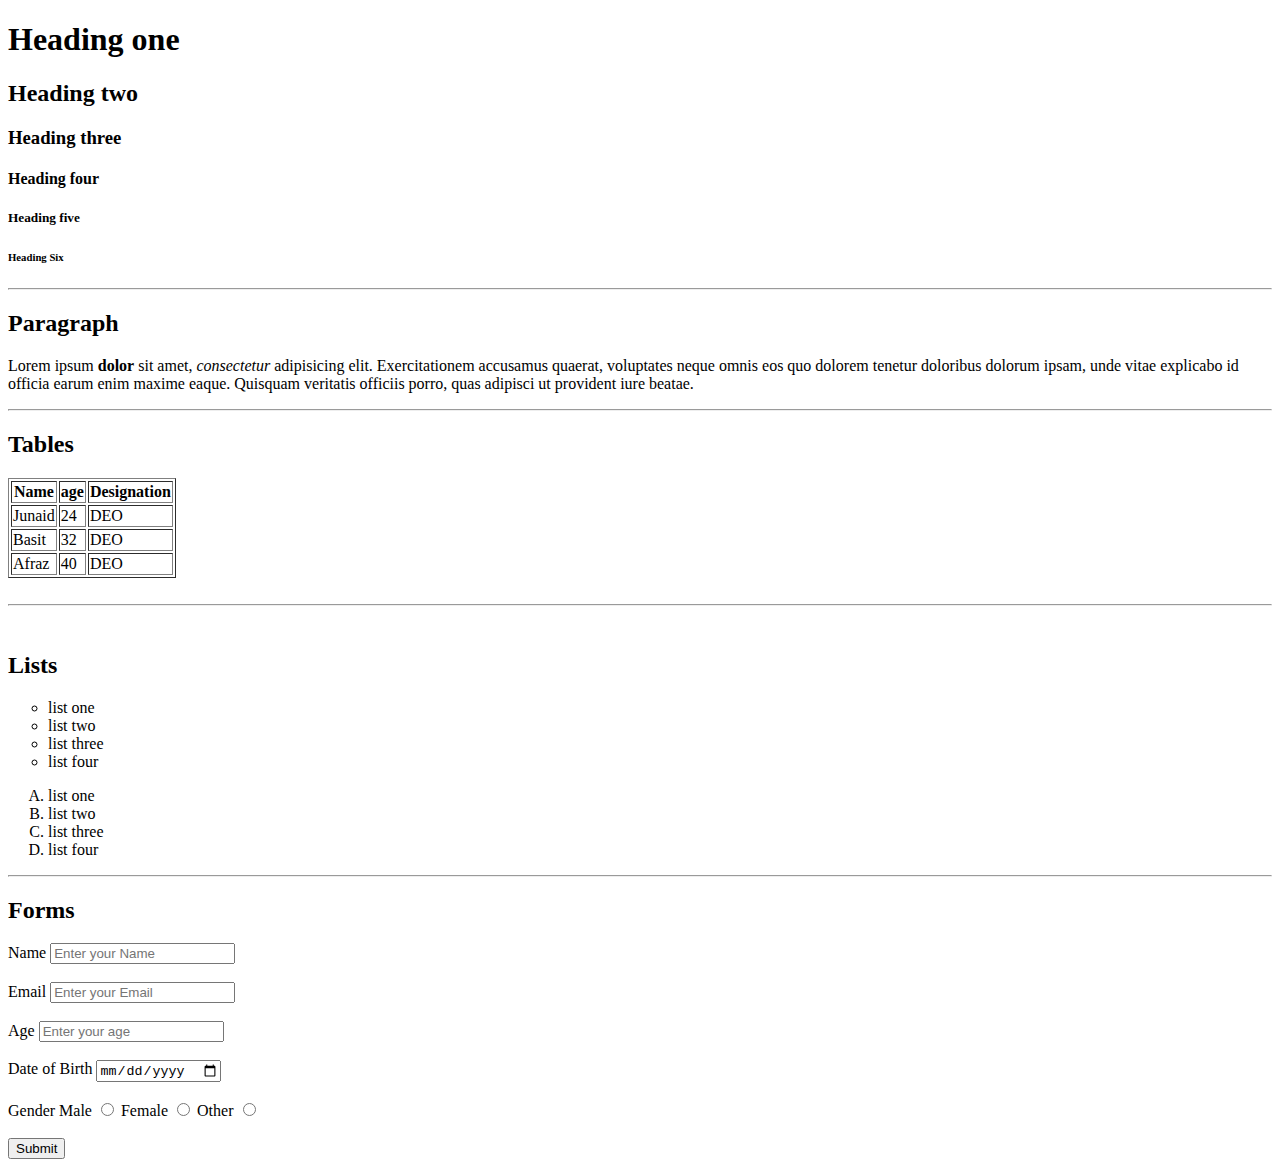
<file: Week 1/Day 2/index.html>
<!DOCTYPE html>
<html lang="en">
<head>
    <meta charset="UTF-8">
    <meta name="viewport" content="width=device-width, initial-scale=1.0">
    <title>Day 2</title>
</head>
<body>
    <!-- Headings -->
     <h1>Heading one</h1>
     <h2>Heading two</h2>
     <h3>Heading three</h3>
     <h4>Heading four</h4>
     <h5>Heading five</h5>
     <h6>Heading Six</h6>
     <hr>

     <h2>Paragraph</h2>
     <p>Lorem ipsum <strong>dolor</strong> sit amet, <em>consectetur</em> adipisicing elit. Exercitationem accusamus quaerat, voluptates neque omnis eos quo dolorem tenetur doloribus dolorum ipsam, unde vitae explicabo id officia earum enim maxime eaque. Quisquam veritatis officiis porro, quas adipisci ut provident iure beatae.</p>

     <hr>

    <h2>Tables</h2>
    <table border="">
        <thead>
            <tr>
                <th>Name</th>
                <th>age</th>
                <th>Designation</th>
            </tr>
        </thead>

        <tbody>

            <tr>
                <td>Junaid</td>
                <td>24</td>
                <td>DEO</td>
            </tr>
            <tr>
                <td>Basit</td>
                <td>32</td>
                <td>DEO</td>
            </tr>
            <tr>
                <td>Afraz</td>
                <td>40</td>
                <td>DEO</td>
            </tr>

        </tbody>
    </table>
    <br>
    <hr>
    <br>
    <h2>Lists</h2>
    <ul type="circle">
        <li>list one</li>
        <li>list two</li>
        <li>list three</li>
        <li>list four</li>
    </ul>

    <ol type="A">
        <li>list one</li>
        <li>list two</li>
        <li>list three</li>
        <li>list four</li>
    </ol>
<hr>

<h2>Forms</h2>
<form action="backend.php">

    <div>
        
        <label for="name">Name</label>
        <input type="text" name="myName" id="name" placeholder="Enter your Name">
    </div>
    <br>
    <div>
        <label for="email">Email</label>
        <input type="email" name="myEmail" id="email" placeholder="Enter your Email">
    </div>
    <br>
    <div>
        <label for="number">Age</label>
        <input type="number" name="myAge" id="number" placeholder="Enter your age">
    </div>
    <br>
    <div>
        <label for="dateofbirth">Date of Birth</label>
        <input type="date" name="myDate" id="dateofbirth">
    </div>
    <br>
    <div>
        <label for="gender">Gender</label>
        Male <input type="radio" name="myGender" id="gender">
        Female <input type="radio" name="myGender" id="gender">
        Other <input type="radio" name="myGender" id="gender">
    </div>
    <br>
    <input type="submit" value="Submit">
</form>
</body>
</html>
</file>
